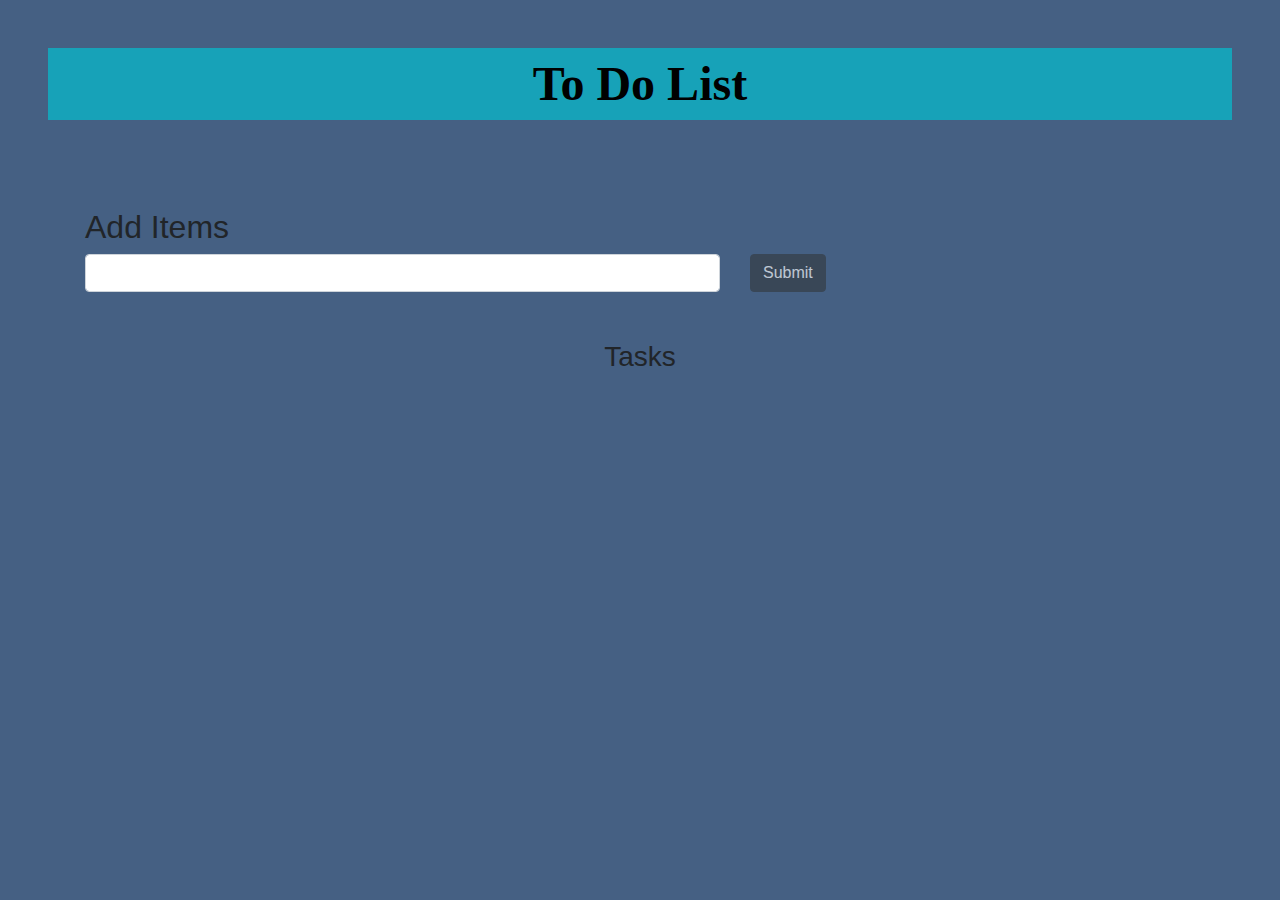
<file: index.html>
<!DOCTYPE html>
<html lang="en">

<head>
	<meta charset="UTF-8">
	<meta name="viewport" content="width=device-width, initial-scale=1.0">
	<link rel="stylesheet" href="https://stackpath.bootstrapcdn.com/bootstrap/4.3.1/css/bootstrap.min.css"integrity="sha384-ggOyR0iXCbMQv3Xipma34MD+dH/1fQ784/j6cY/iJTQUOhcWr7x9JvoRxT2MZw1T"crossorigin="anonymous">
	<script src="to_do.js"></script>
	<title>To Do List</title>
</head>

<body style="background-color:rgb(69, 96, 131);">

	<header class="bg-info text-white m-5">
		<div class="container">
			<div class="row">
				<div class="col-lg-12 col-md-12 col-sm-12">
					<font face="Comic sans MS"
						size="11" color="black">
						<strong>
							<div align="center">To Do List</div>
					    </strong>
					</font>
				</div>
			</div>
		</div>
	</header>
	<br>
	<div class="container mt-3">
		<h2>Add Items</h2>

		<label id="lblsuccess" class="text-success" style="display: none;"></label>
		
		<form id="addForm">
			<div class="row">
				<div class="col-lg-7 col-md-7 col-sm-7">

					<input type="text" onkeyup= "toggleButton(this, 'submit')"
						class="form-control" id="item" align="right">
				</div>

				<div class="col-lg-5 col-md-5 col-sm-5">
				<input type="submit" class="btn btn-dark"
						id="submit" value="Submit" disabled>
				</div>
			</div>
		</form>

		<br>
		<h3 class="mt-4"><div align="center">Tasks</div></h3>

		<form id="addForm">
			<ul class="list-group" id="items"></ul>
		</form>
	</div>
</body>

</html>
</file>
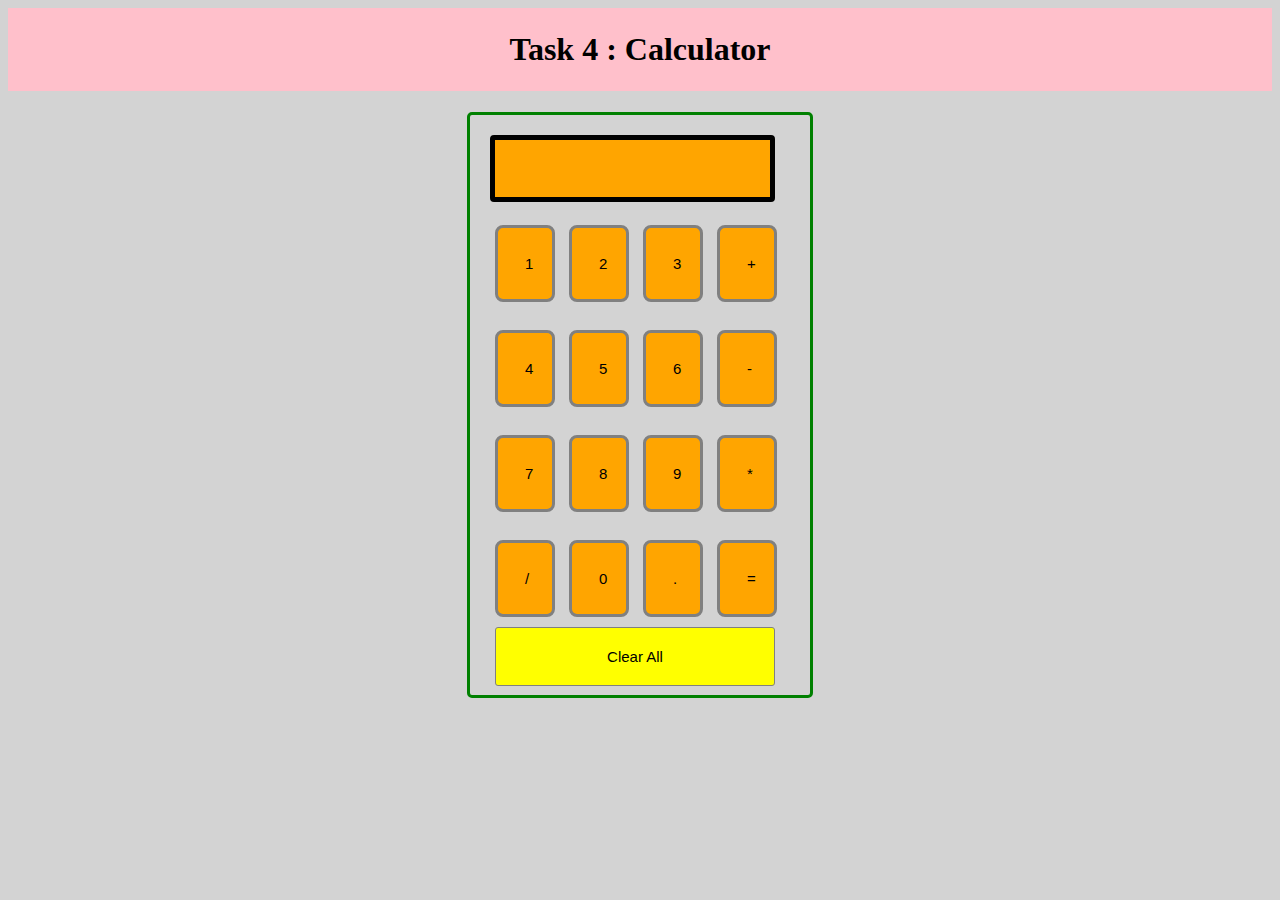
<file: calculator.html>
<html lang = "en">
<head>
<title> Calculator </title>


</head>
  <link rel="stylesheet" href="style.css">
<body style="background-color:lightgrey;">
<h1> Task 4 : Calculator </h1>
<div class= "formstyle">
<form name = "form1">

  <input id = "calc" type ="text" name = "answer"> <br> <br>
  <input type = "button" value = "1" onclick = "form1.answer.value += '1' ">
  <input type = "button" value = "2" onclick = "form1.answer.value += '2' ">
  <input type = "button" value = "3" onclick = "form1.answer.value += '3' ">
   <input type = "button" value = "+" onclick = "form1.answer.value += '+' ">
  <br> <br>

  <input type = "button" value = "4" onclick = "form1.answer.value += '4' ">
  <input type = "button" value = "5" onclick = "form1.answer.value += '5' ">
  <input type = "button" value = "6" onclick = "form1.answer.value += '6' ">
  <input type = "button" value = "-" onclick = "form1.answer.value += '-' ">
  <br> <br>

  <input type = "button" value = "7" onclick = "form1.answer.value += '7' ">
  <input type = "button" value = "8" onclick = "form1.answer.value += '8' ">
  <input type = "button" value = "9" onclick = "form1.answer.value += '9' ">
  <input type = "button" value = "*" onclick = "form1.answer.value += '*' ">
  <br> <br>


  <input type = "button" value = "/" onclick = "form1.answer.value += '/' ">
  <input type = "button" value = "0" onclick = "form1.answer.value += '0' ">
    <input type = "button" value = "." onclick = "form1.answer.value += '.' ">
  <input type = "button" value = "=" onclick = "form1.answer.value = eval
(form1.answer.value) ">
  <br>  
  <input type = "button" value = "Clear All" onclick = "form1.answer.value = ' ' "
id= "clear" >
  
	<script>
		function myfun(){
		confirm("Really you want to clear the number?");
		}
	</script>

  <br>  

</form>
</div>
</body>
</html>
</file>
<file: style.css>
h1 {
    text-align: center;
    padding: 23px;
    background-color: pink;
    color: black;
    }

#clear{
width: 280px;
border: 1.5px solid gray;
    border-radius: 3px;
    padding: 20px;
    background-color: yellow;
}

.formstyle
{
width: 300px;
height: 540px;
color : red;
margin: auto;
border: 3px solid green;
border-radius: 5px;
padding: 20px;
}

input
{
width: 20px;
background-color: orange;
color: black;
border: 3px solid gray;
    border-radius: 8px;
    padding: 27px;
    margin: 5px;
    font-size: 15px;
}


#calc{
width: 285px;
border: 5px solid black;
    border-radius: 4px;
    padding: 20px;
    margin: auto;
}
</file>
